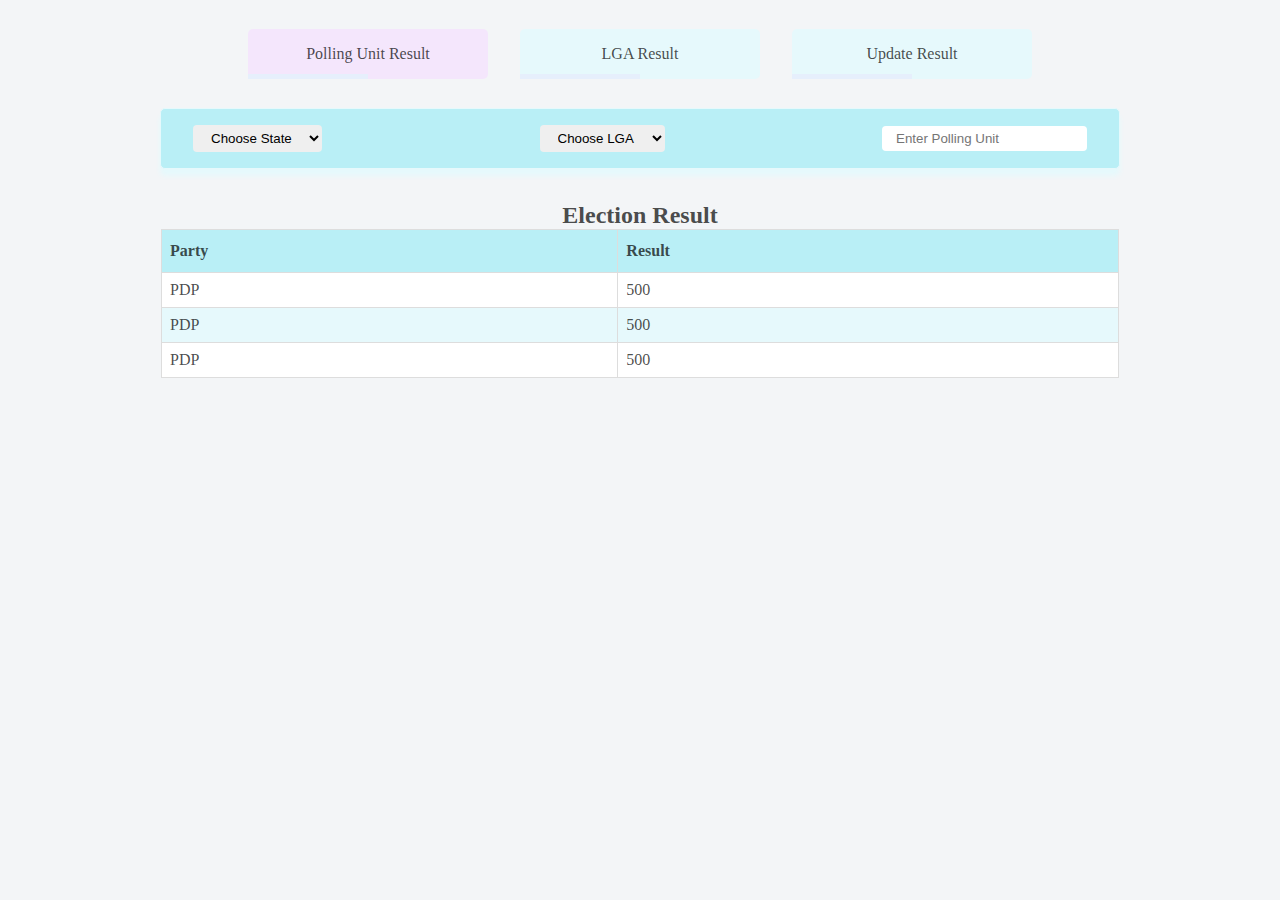
<file: index.html>
<!DOCTYPE html>
<html lang="en">
<head>
    <meta charset="UTF-8">
    <meta http-equiv="X-UA-Compatible" content="IE=edge">
    <meta name="viewport" content="width=device-width, initial-scale=1.0">
    <title>SEARCH POLLING UNIT :: BINCOM</title>
    <link rel="stylesheet" href="style.css">
    <link rel="stylesheet" href="model.css">
</head>
<body>
    <div class="model-container flex-center-colum overlay hide" >
        <div class="model-box ">
            <div class="content">
       
            </div>
            <div class="dismiss flex-center controls">
                <button>Dismiss</button>
            </div>
            <div class="controls flex-center hide">
                <button>Confirm</button> <button>Cancel</button>
            </div>

        </div>
    </div>
    <div class="container">
        <div class="links flex-center">
            <a href="index.html" class="active">Polling Unit Result</a>
            <a href="lga.html">LGA Result</a>
            <a href="update.html">Update Result</a>
        </div>
        <div class="filter-wrap flex-btw border">
            <select name="state" id="state">
                <option value="" selected disabled>Choose State</option>
                <option value="Akwa Ibom">Akwa Ibom</option>
                <option value="Akwa Ibom">Akwa Ibom</option>
                <option value="Akwa Ibom">Akwa Ibom</option>
                <option value="Akwa Ibom">Akwa Ibom</option>
            </select>
            <select name="lga" id="lga">
                <option value="" selected disabled>Choose LGA</option>
                <option value="Uruan">Uruan</option>
                <option value="Uruan">Uruan</option>
                <option value="Uruan">Uruan</option>
                <option value="Uruan">Uruan</option>
            </select>
            <input type="text" name="punit" placeholder="Enter Polling Unit">
            
        </div>
        <div class="table">
            <table>
                <caption><h2>Election Result</h2></caption>
                <thead>
                    <tr>
                        <th>Party</th>
                        <th>Result</th>
                    </tr> 
                </thead>
                <tbody>
                    <tr>
                        <td>PDP</td>
                        <td>500</td>
                    </tr>
                    <tr>
                        <td>PDP</td>
                        <td>500</td>
                    </tr>
                    <tr>
                        <td>PDP</td>
                        <td>500</td>
                    </tr>
                </tbody>
            </table>
        </div>

    </div>

</body>
</html>
</file>
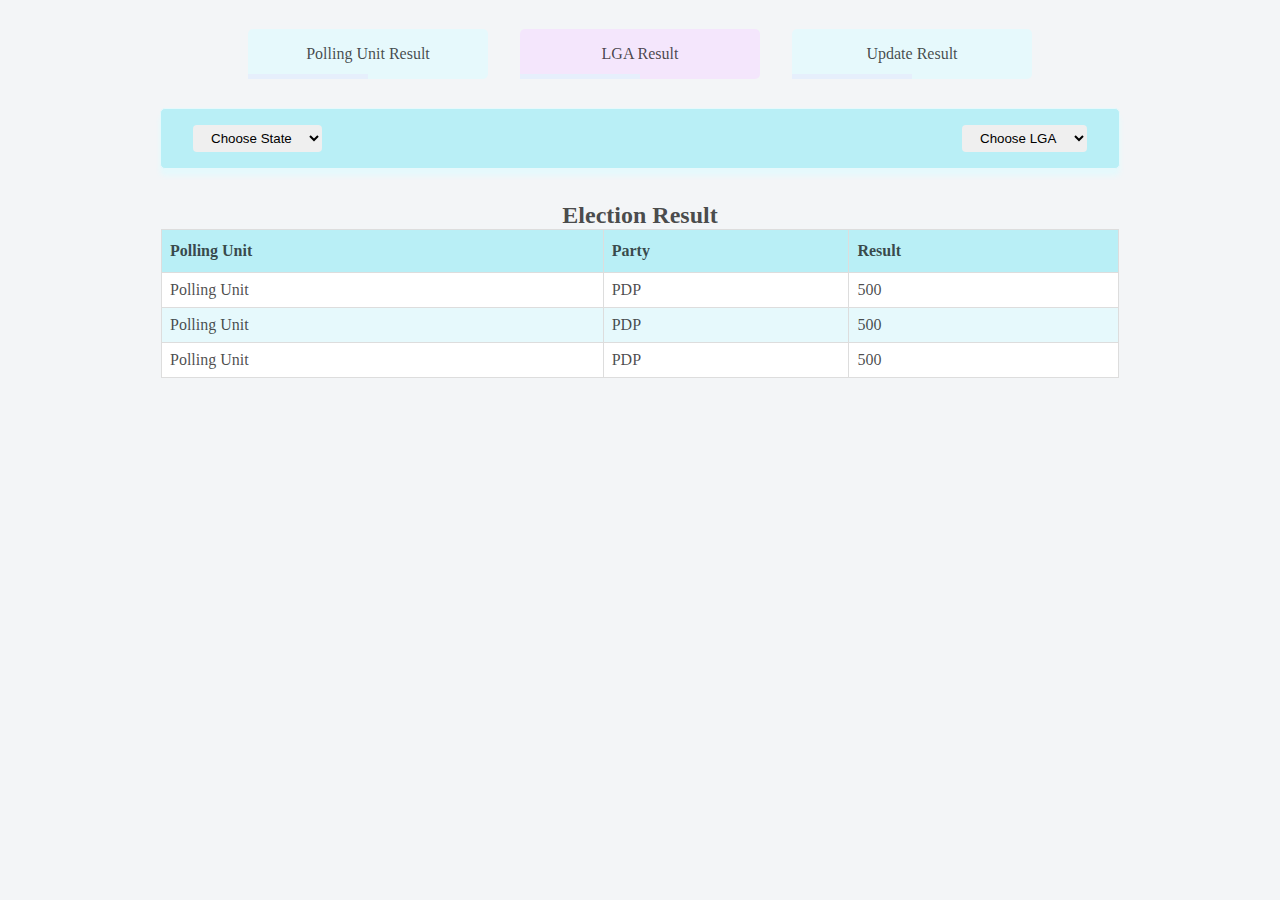
<file: lga.html>
<!DOCTYPE html>
<html lang="en">
<head>
    <meta charset="UTF-8">
    <meta http-equiv="X-UA-Compatible" content="IE=edge">
    <meta name="viewport" content="width=device-width, initial-scale=1.0">
    <title>SEARCH POLLING UNIT :: BINCOM</title>
    <link rel="stylesheet" href="style.css">
    <link rel="stylesheet" href="model.css">
</head>
<body>
    <div class="model-container flex-center-colum overlay hide">
        <div class="model-box ">
            <div class="content">
       
            </div>
            <div class="dismiss flex-center controls">
                <button>Dismiss</button>
            </div>
            <div class="controls flex-center hide">
                <button>Confirm</button> <button>Cancel</button>
            </div>

        </div>
    </div>
    <div class="container">
        <div class="links flex-center">
            <a href="index.html" >Polling Unit Result</a>
            <a href="lga.html" class="active">LGA Result</a>
            <a href="update.html">Update Result</a>
        </div>
        <div class="filter-wrap flex-btw border">
            <select name="state" id="state">
                <option value="" selected disabled>Choose State</option>
                <option value="Akwa Ibom">Akwa Ibom</option>
                <option value="Akwa Ibom">Akwa Ibom</option>
                <option value="Akwa Ibom">Akwa Ibom</option>
                <option value="Akwa Ibom">Akwa Ibom</option>
            </select>
            <select name="lga" id="lga">
                <option value="" selected disabled>Choose LGA</option>
                <option value="Uruan">Uruan</option>
                <option value="Uruan">Uruan</option>
                <option value="Uruan">Uruan</option>
                <option value="Uruan">Uruan</option>
            </select>
        </div>
        <div class="table">
            <table>
                <caption><h2>Election Result</h2></caption>
                <thead>
                    <tr>
                        <th>Polling Unit</th>
                        <th>Party</th>
                        <th>Result</th>
                    </tr> 
                </thead>
                <tbody>
                    <tr>
                        <td>Polling Unit</td>
                        <td>PDP</td>
                        <td>500</td>
                    </tr>
                    <tr>
                        <td>Polling Unit</td>
                        <td>PDP</td>
                        <td>500</td>
                    </tr>
                    <tr>
                        <td>Polling Unit</td>
                        <td>PDP</td>
                        <td>500</td>
                    </tr>
                </tbody>
            </table>
        </div>

    </div>

</body>
</html>
</file>
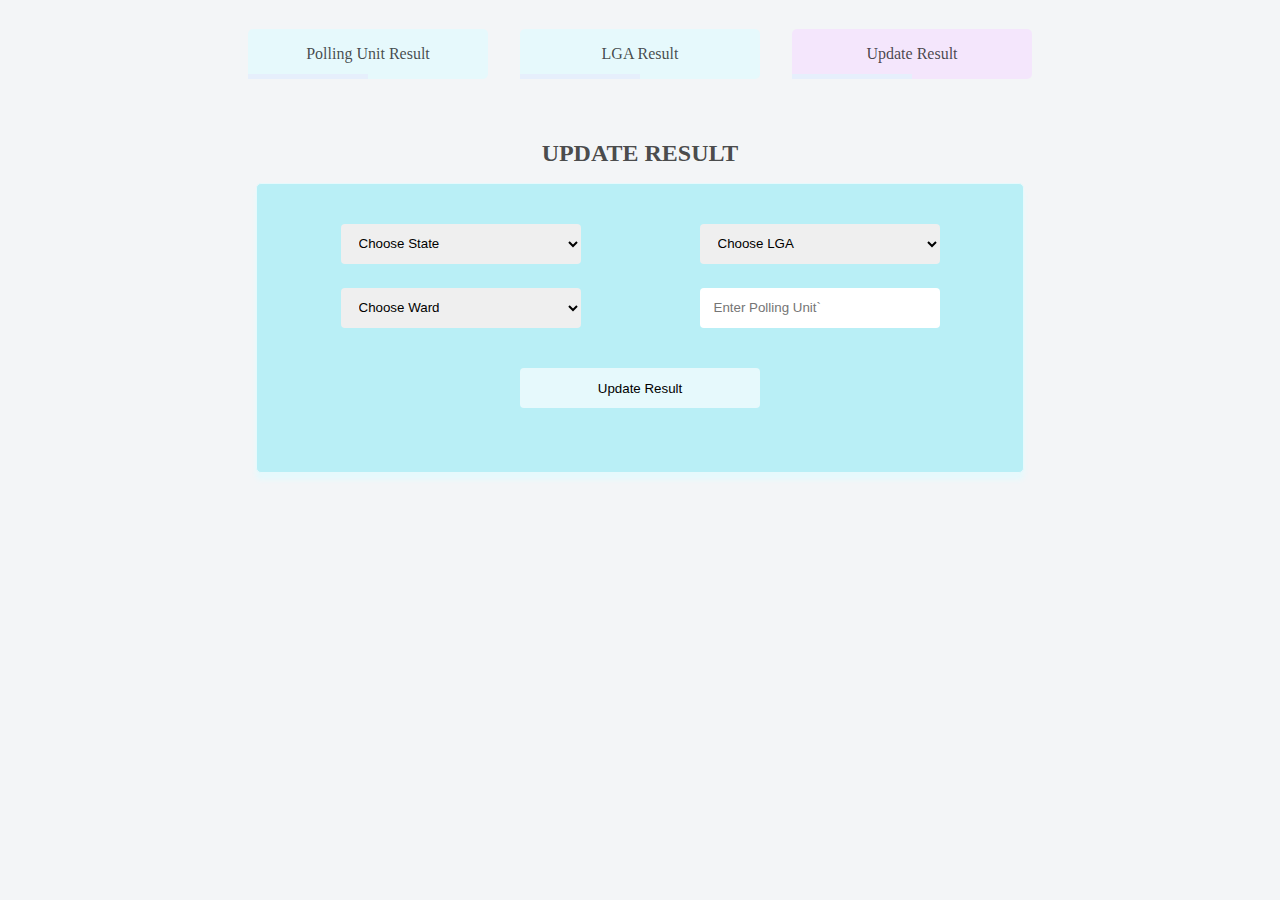
<file: update.html>
<!DOCTYPE html>
<html lang="en">
<head>
    <meta charset="UTF-8">
    <meta http-equiv="X-UA-Compatible" content="IE=edge">
    <meta name="viewport" content="width=device-width, initial-scale=1.0">
    <title>UPDATE RESULT :: BINCOM</title>
    <link rel="stylesheet" href="style.css">
    <link rel="stylesheet" href="model.css">
</head>
<body>
    <div class="model-container flex-center-colum overlay hide">
        <div class="model-box ">
            <div class="content">
       
            </div>
            <div class="dismiss flex-center controls">
                <button>Dismiss</button>
            </div>
            <div class="controls flex-center hide">
                <button>Confirm</button> <button>Cancel</button>
            </div>

        </div>
    </div>
    <div class="container">
        <div class="links flex-center">
            <a href="index.html" >Polling Unit Result</a>
            <a href="lga.html" >LGA Result</a>
            <a href="update.html" class="active">Update Result</a>
        </div>
        <h2 class="  flex-center " style="padding-top: 2rem; padding-bottom: 1rem;">UPDATE RESULT</h2>
        <div class="   form-wrap">
            
            <form action="" method="post" class="border">
                <div class="input-wrap">
                    <select name="state" id="state">
                        <option value="" selected disabled>Choose State</option>
                        <option value="Akwa Ibom">Akwa Ibom</option>
                        <option value="Akwa Ibom">Akwa Ibom</option>
                        <option value="Akwa Ibom">Akwa Ibom</option>
                        <option value="Akwa Ibom">Akwa Ibom</option>
                    </select>
                    <select name="lga" id="lga">
                        <option value="" selected disabled>Choose LGA</option>
                        <option value="Uruan">Uruan</option>
                        <option value="Uruan">Uruan</option>
                        <option value="Uruan">Uruan</option>
                        <option value="Uruan">Uruan</option>
                    </select>
                </div>
                <div class="input-wrap">
                    <select name="ward" id="ward">
                        <option value="" selected disabled>Choose Ward</option>
                        <option value="Uruan">Uruan</option>
                        <option value="Uruan">Uruan</option>
                        <option value="Uruan">Uruan</option>
                        <option value="Uruan">Uruan</option>
                    </select>
                    <input type="text" name="lga" placeholder="Enter Polling Unit`">
                </div>
                <div class="input-wrap submit-wrap">
                    <input type="submit" value="Update Result">
                </div>
                


                
            </form>
        </div>


    </div>

</body>
</html>
</file>
<file: style.css>
*{
    padding: 0;
    margin: 0;
    box-sizing: border-box;
}
:root{
    --black:rgba(0, 0, 0, 0.712);
    --primary:#E6F9FC;
    --secondary:#B9EFF6;
    --warm:#F4E6FC;
    --white:rgba(255, 255, 255, 0.956);
    --bg:rgba(243, 245, 247, 0.967);
}
.flex-center{
    display: flex;
    align-items: center;
    justify-content: center;
    flex-wrap: wrap;
    gap: 1rem;
}
.flex-btw{
    display: flex;
    align-items: center;
    justify-content: space-between;
    flex-wrap: wrap;
    gap: 1rem;
}
.flex-horizontal{
    display: flex;
    justify-content: center;
    flex-direction: column;
    flex-wrap: wrap;
    
}
body{
    background: var(--bg);
    color: var(--black);
    font-size: 1rem;
}
.container{
    padding:0 2rem ;
    width: 80%;
    margin: 0 auto;
}
.border{
    border: 1px solid var(--primary);
    padding:   1rem 2rem;
    box-shadow: 0 7px 5px 0px var(--primary);
    background: var(--secondary);
    border-radius: 5px ;
}
.links{
    margin: 1.8rem 0;
}
.links a{
    width: 15rem;
    text-decoration: none;
    color: inherit;
    background: var(--primary);
    padding: 1rem 2rem;
    text-align: center;
    border-radius: 5px;
    position: relative;
    transition: all .3s ease-in-out;
}
.links a::after{
    content: '';
    position: absolute;
    width: 50%;
    height: 5px;
    background: #E6EFFC;
    
    bottom: 0;
    left: 0;
}
.links a.active,.links a:hover,input[type='submit']:hover{
    background: var(--warm);
}

select,input{
    border: none;
    outline: none;
    padding: 5px 14px;
    border-radius: 4px;
}
.table{
    margin-top: 2rem;
    height: 60vh;
    padding: 1px;
    overflow: auto;
}
.table::-webkit-scrollbar {
  width: 0;
  background: transparent;
}

/* Hide scrollbar thumb for WebKit browsers */
.table::-webkit-scrollbar-thumb {
  background-color: transparent;
}
table{
    width: 100%;
    border: 1px solid #dddddd;
    border-collapse: collapse;
}
thead th{
    padding: 12px 8px;
    background: var(--secondary);
    
}
tbody, th, td {
  border: 1px solid #dddddd;
  border-collapse: collapse;
  padding: 8px;
}
th {
  text-align: left;
}
tbody tr:nth-child(even) {
  background-color: var(--primary);
}
tbody tr:nth-child(odd) {
  background-color: var(--white);
}
form{
    padding:2.5rem 2rem !important;
    width: 80%;
    margin: 0 auto;
}
.input-wrap:nth-child(1),.input-wrap:nth-child(2),.input-wrap:nth-child(3),.input-wrap:nth-child(4){
    margin-bottom: 1.5rem;
}
.input-wrap{
    display: flex;
    justify-content: space-around;
    flex-wrap: wrap;
    gap: 1rem;
    
}
.input-wrap *{
    width: 15rem;
    height: 2.5rem;
}
.submit-wrap{
    margin-top: 2.5rem;
    cursor: pointer;
}
input[type='submit']{
    padding:13px 12px;
    background: var(--primary);
    cursor: pointer;
    transition: all .3s ease-in-out;
}
textarea{
    width: 100% !important;
    border: none;
    outline: none;
    padding: 5px 14px;
    border-radius: 4px;
    min-height: 8rem;
}
</file>
<file: model.css>
*{
    padding: 0;
    margin: 0;
    box-sizing: border-box;
}
body{
    position: relative;
}
:root{
    --green:rgba(0, 128, 0, 0.694);
    --fade_red:rgba(244, 31, 31, 0.897);
}
.flex-center-colum{
    display: flex;
    align-items: center;
    justify-content: center;
    flex-direction: column;
}
.flex-center{
    display: flex;
    align-items: center;
    justify-content: center;
    gap: 2rem;
    flex-wrap: wrap;
}
.overlay{
    position: fixed;
    top: 0;
    min-height: 100vh !important;
    width: 100%;

}
.overlay::after{
    position: fixed;
    content: '';
    width: 100%;
    min-height: 100vh;
    background: rgba(0, 0, 0, 0.562);
    top: 0;
    bottom: 0;
    overflow: hidden !important;
    opacity: 0.5;
    
}
.model-container{
    z-index: 2 !important;
}
.model-box{
    width: 26rem;
    box-shadow: 0 0 40px rgba(255, 255, 255, 0.267);
    background: white;
    z-index: 2;
    padding:1rem 2rem;
    position: relative;
    border-radius: 5px;
}
.model-box::after{
    position: absolute;
    width: 100%;
    height: 8px;
    background: var(--green);
    content: '';
    top: 0;
    left: 0;
    border-top-right-radius: inherit;
    border-top-left-radius: inherit;
}
.model-box .content{
    padding-top: 3rem;
    font-size: 1.1rem;
    text-align: center;
}
.loader{
    z-index: 3;
}
.controls{
    padding-top: 2.4rem;
}
.controls button{
    padding:10px 1.5rem;
    outline: none;
    border: none;
    border-radius: 5px;
    color: white;
}

.controls button:nth-child(1){
    background: var(--green);
}
.controls button:nth-child(2){
    background: red !important;
}
button{
    cursor: pointer;
}
.hide{
    display: none;
}

@media only screen and (max-width: 450px) {
  .model-box{
    width: 80%;
  }
  .flex-center-colum{
    justify-content: start;
    padding-top: 4rem;
  }
}
</file>
